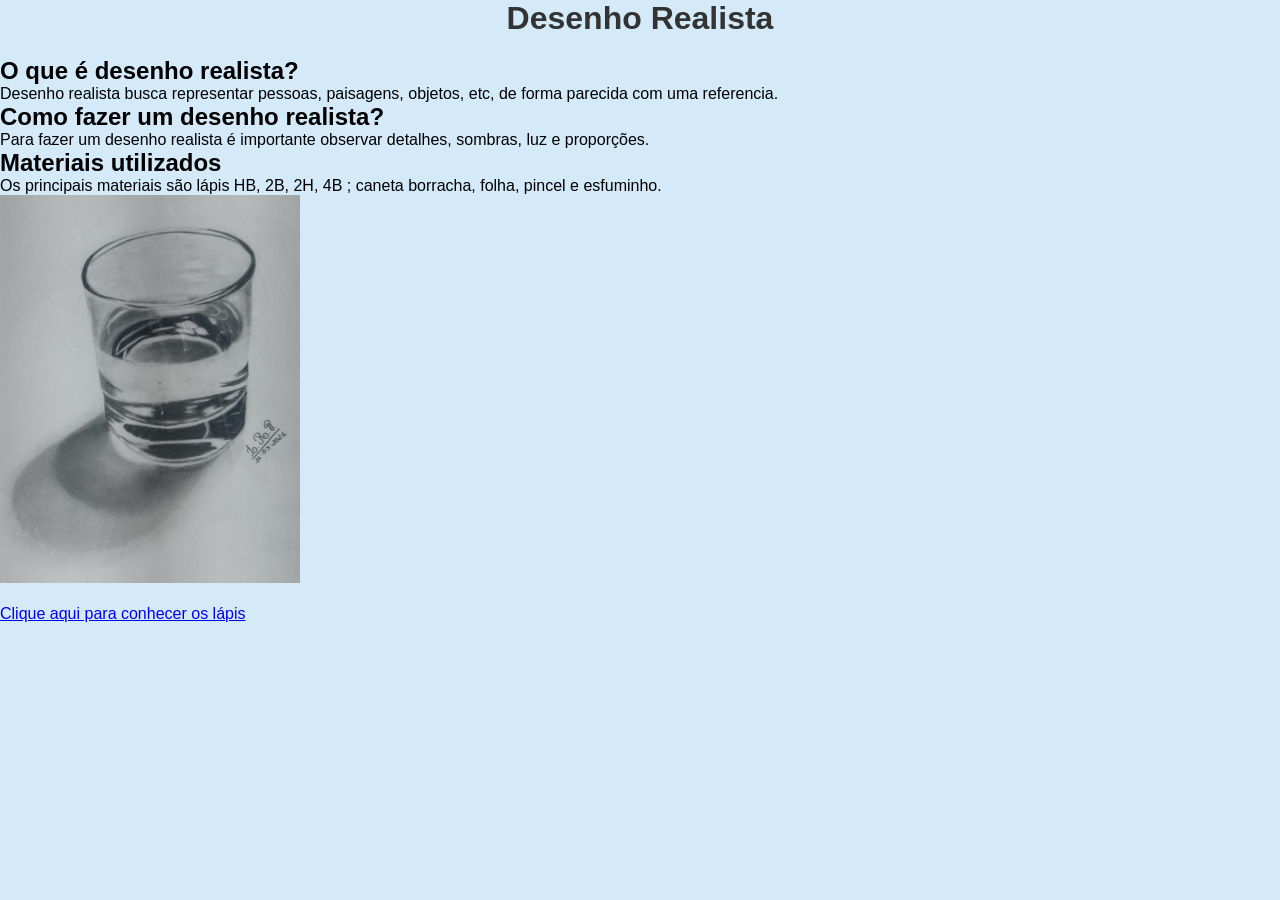
<file: index.html>
<!DOCTYPE html>
<html lang="pt-br">
<head>
    <meta charset="UTF-8">
    <meta name="viewport" content="width=device-width, initial-scale=1.0">
    <title>lapis</title>

 <link rel="stylesheet" href="style.css">


</head> 
<body> 

  <header>

    <h1>Desenho Realista</h1>

    <h2>O que é desenho realista?</h2> 

  

    <p>Desenho realista busca representar pessoas, paisagens, objetos, etc, de forma parecida com uma referencia.</p> 
  

    <h2>Como fazer um desenho realista?</h2> 

  

    <p>Para fazer um desenho realista é importante observar detalhes, sombras, luz e proporções.</p> 

  

    <h2>Materiais utilizados</h2> 

  

    <p>Os principais materiais são lápis HB, 2B, 2H, 4B ; caneta borracha, folha, pincel e esfuminho.</p> 

  

    <img src="imagem.png" width="300"> 

  

    <br><br> 

    <a href="lapis.html">Clique aqui para conhecer os lápis</a> 

</body> 
</html>
</file>
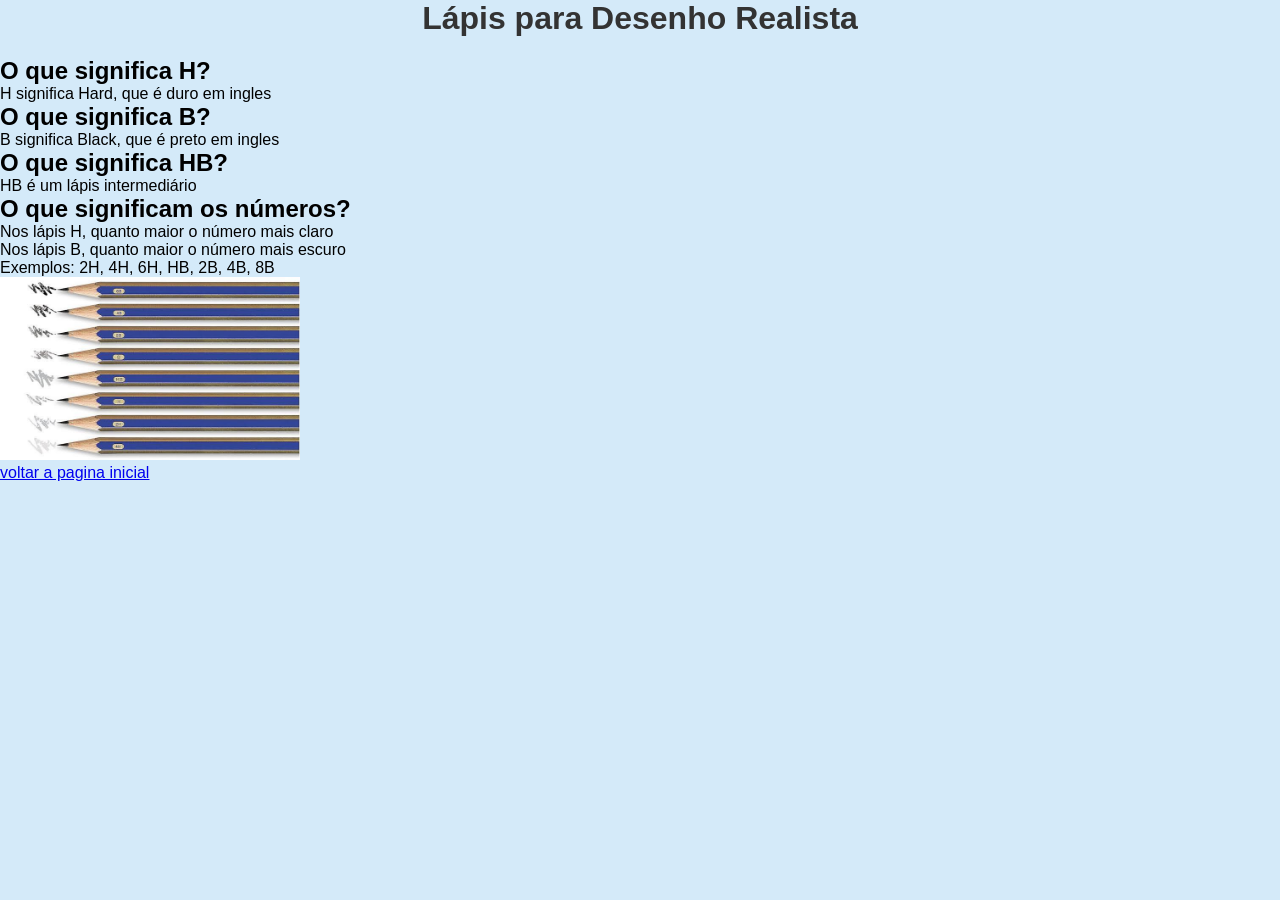
<file: lapis.html>
<!DOCTYPE html> 

<html> 

<head> 

    <title>Lápis para Desenho</title> 
<link rel="stylesheet" href="style.css">

</head> 

<body> 

    <h1>Lápis para Desenho Realista</h1> 

    <h2>O que significa H?</h2> 

    <p>H significa Hard, que é duro em ingles 
        <p>

    <h2>O que significa B?</h2> 

    <p>B significa Black, que é preto em ingles
        <p>

    <h2>O que significa HB?</h2> 

    <p>HB é um lápis intermediário
        <p>

    <h2>O que significam os números?</h2>

    <p>Nos lápis H, quanto maior o número mais claro
        <p>

    <p>Nos lápis B, quanto maior o número mais escuro
        <p>

    <p>Exemplos: 2H, 4H, 6H, HB, 2B, 4B, 8B 
        <p>

  <img src="images.jpg" alt="foto"width="300">
<br>
    <a href="MeuSite.html">voltar a pagina inicial

</body> 

</html>
</file>
<file: style.css>
* {
    margin: 0;
    padding: 0;
    box-sizing: border-box;
}
body {
    background-color: #d4eaf9; 
    font-family: Arial, sans-serif;
    justify-content: center;  
    align-items: center;      
    height: 100vh;            
    margin: 0
}

h1 {
    color: #333;
    text-align: center;
    margin-bottom: 20px;
}
</file>
